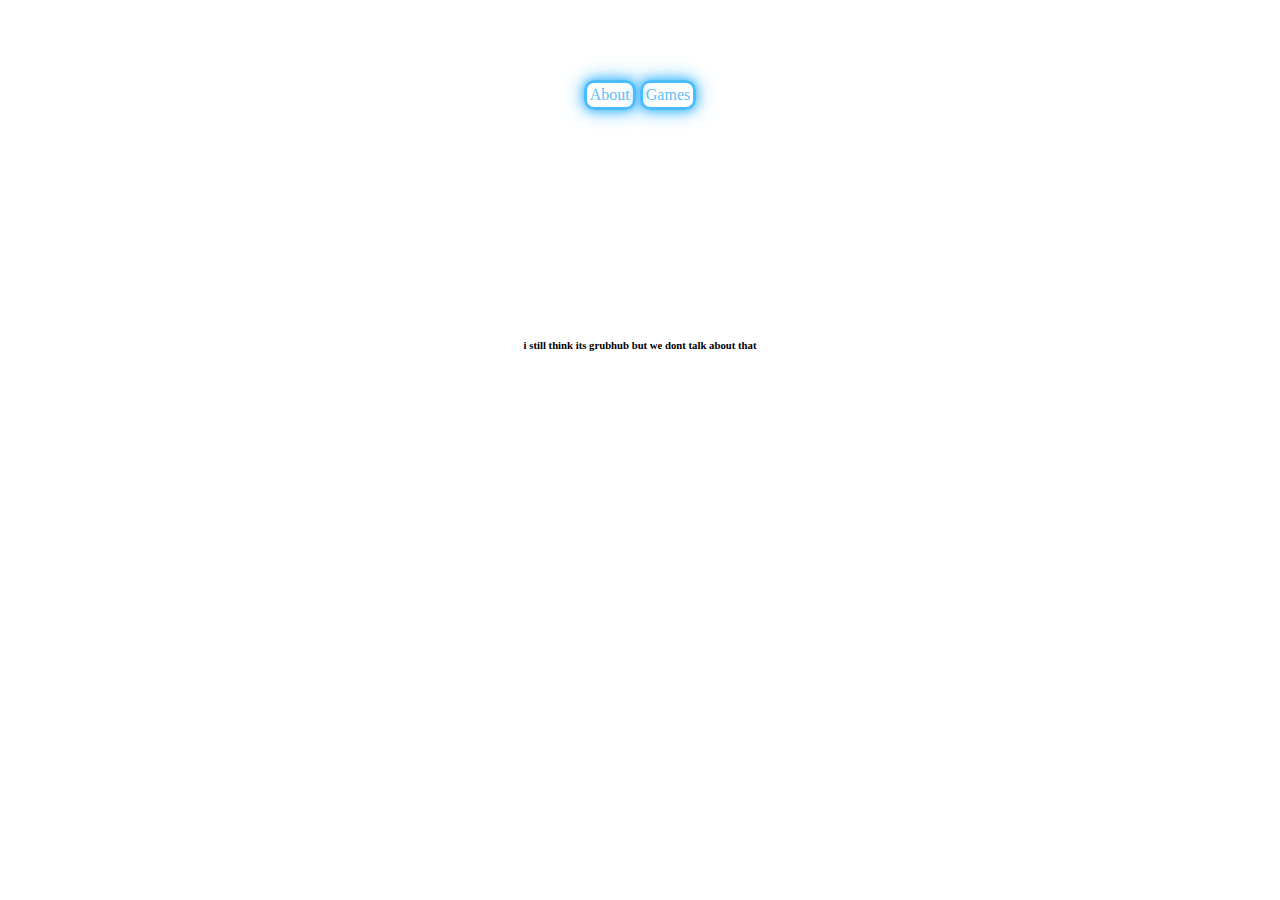
<file: index.html>
<!DOCTYPE html>
<html lang="en">
  <head>
    <link rel="stylesheet" href="style.css">
  </head>
  <body>
    <h1 class="header">realsammy's project</h1>

    <a href=index.html>About</a>
    <a href=games.html>Games</a>

    <p>this is a project where i do dumb stuff</p>
    <p>after a year of having a stupid github account</p>
    <p>WITHOUT EVEN USEING IT</p>
    <p>then...</p>
    <p>i found out that u can make a website</p>
    <p>on github</p>
    <h6>i still think its grubhub but we dont talk about that</h6>
    <p> then i seached on yt how to make a github website </p>
    <p>then boom?</p>
    <p>???</p>
  </body>
</html>
</file>
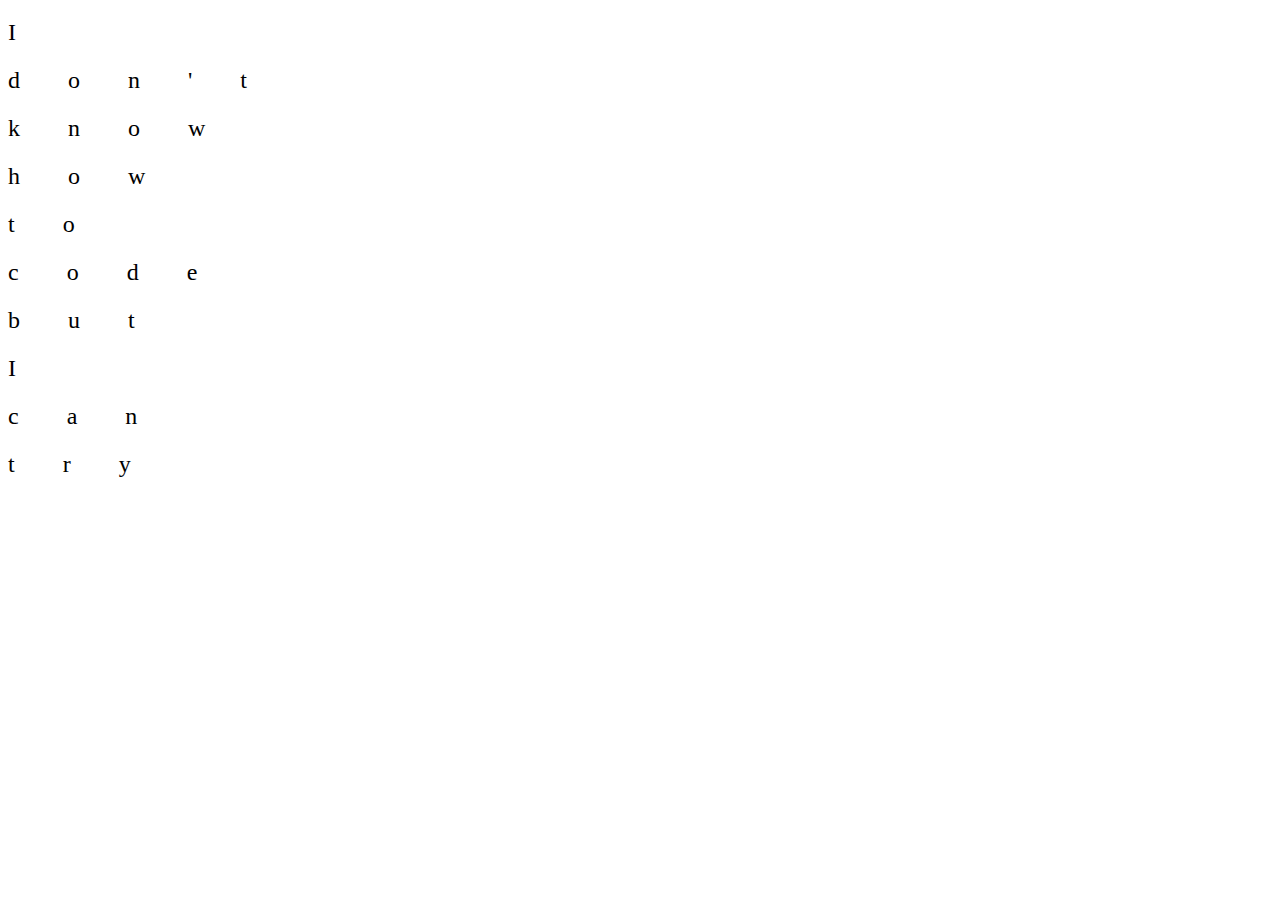
<file: code.html>
<!DOCTYPE html>
<html lang="en">
<head>
    <meta charset="UTF-8">
    <meta name="viewport" content="width=device-width, initial-scale=1.0">
    <title>Spaced Out Text</title>
    <style>
        .spaced {
            letter-spacing: 2em; /* Adjust the spacing as needed */
            font-size: 24px; /* Adjust font size as needed */
            line-height: 2; /* Adjust line height for vertical spacing */
        }
    </style>
</head>
<body>
    <div class="spaced">
        I<br>
        don't<br>
        know<br>
        how<br>
        to<br>
        code<br>
        but<br>
        I<br>
        can<br>
        try
    </div>
</body>
</html>
</file>
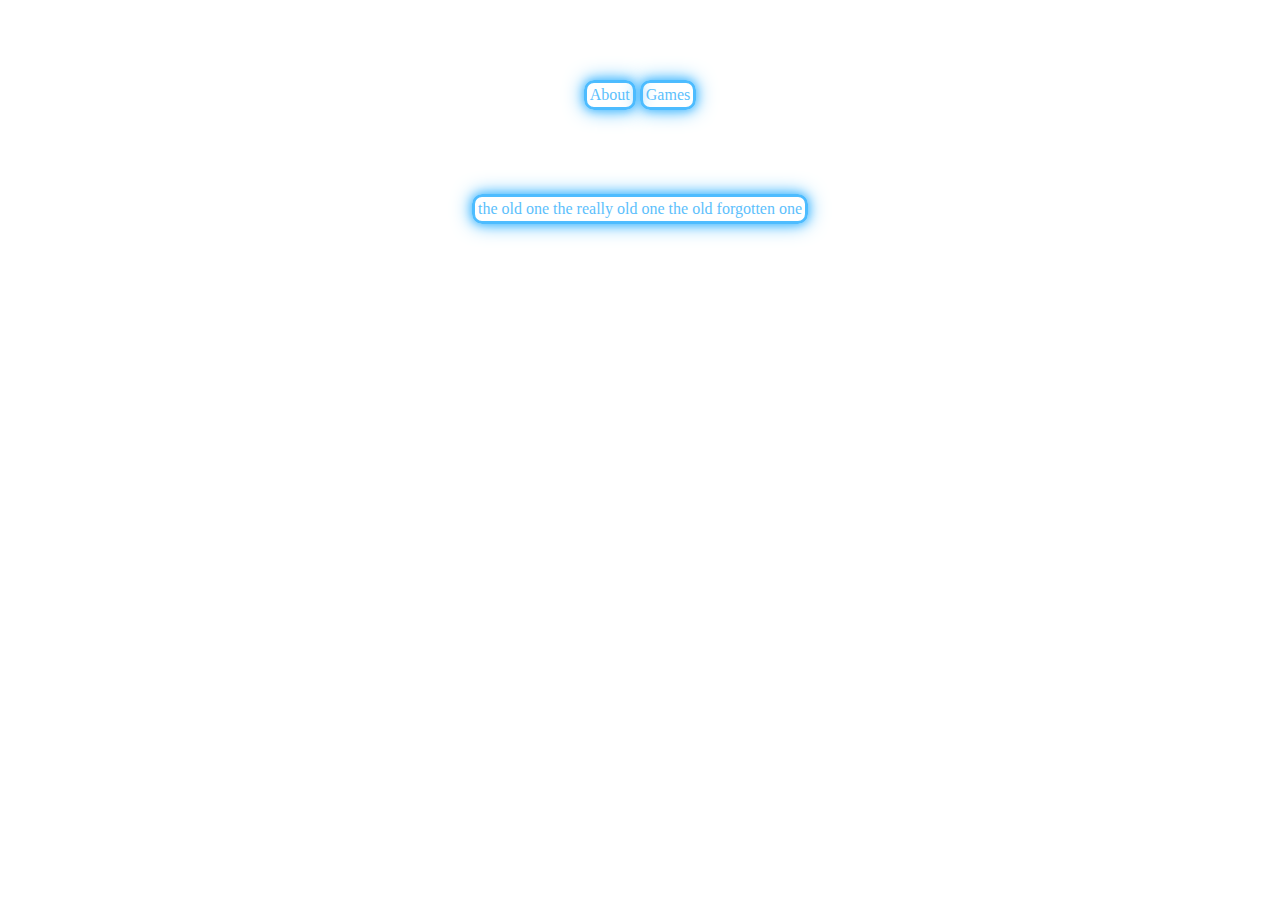
<file: games.html>
<!DOCTYPE html>
<html lang="en">
  <head>
    <link rel="stylesheet" href="style.css">
  </head>
  <body>
    <h1 class="header">realsammy's project</h1>

    <a href=index.html>About</a>
    <a href=games.html>Games</a>

    <p>a bunch of game...</p>
    <p>yes it came....</p>
    <a href=Project.html>the old one the really old one the old forgotten one</a>


  </body>
</html>
</file>
<file: style.css>
body {
  background-image: url("https://t4.ftcdn.net/jpg/01/28/98/53/360_F_128985367_mNdX0b56w6OcgiyUDnZwukpK1bkpfWwI.jpg"); 
  object-fit: fill;
  text-align: center;
}

.header {
  color: white;
  text-align: center;
}
p {
  color: white;
  font-style: oblique;
}
a {
  display: inline-block; /* Centering requires a block element */
  border-style: solid;
  border-color: #4dbcff;
  border-radius: 10px;
  padding: 3px;
  text-decoration: none;
  color: #5cc0fc;
  text-align: center; /* Center text within the link */
  margin: 0 auto; /* Center the link itself */
  box-shadow: 0 0 10px #4dbcff, 0 0 20px #4dbcff; /* Glowing effect */
  transition: box-shadow 0.3s; /* Smooth transition for the glow */
}

a:hover {
  box-shadow: 0 0 20px #4dbcff, 0 0 30px #4dbcff; /* Enhance glow on hover */
}
</file>
